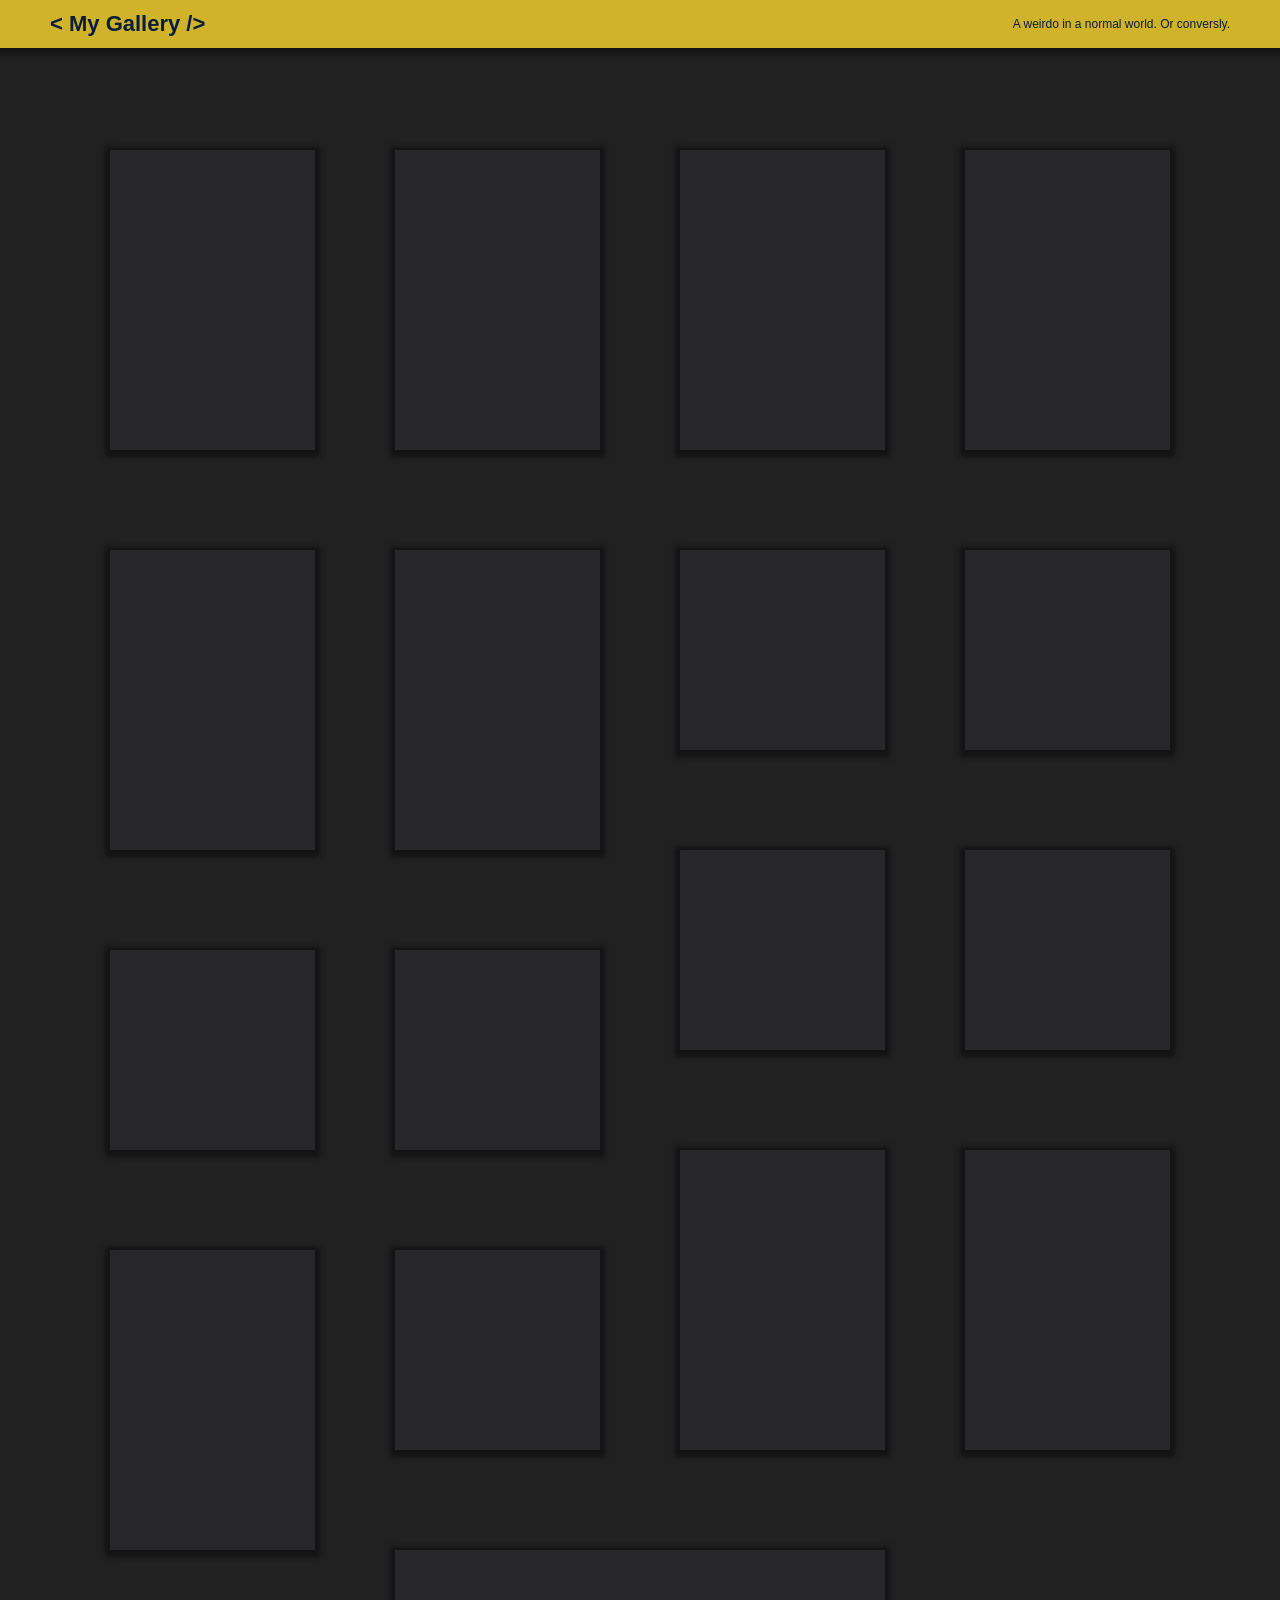
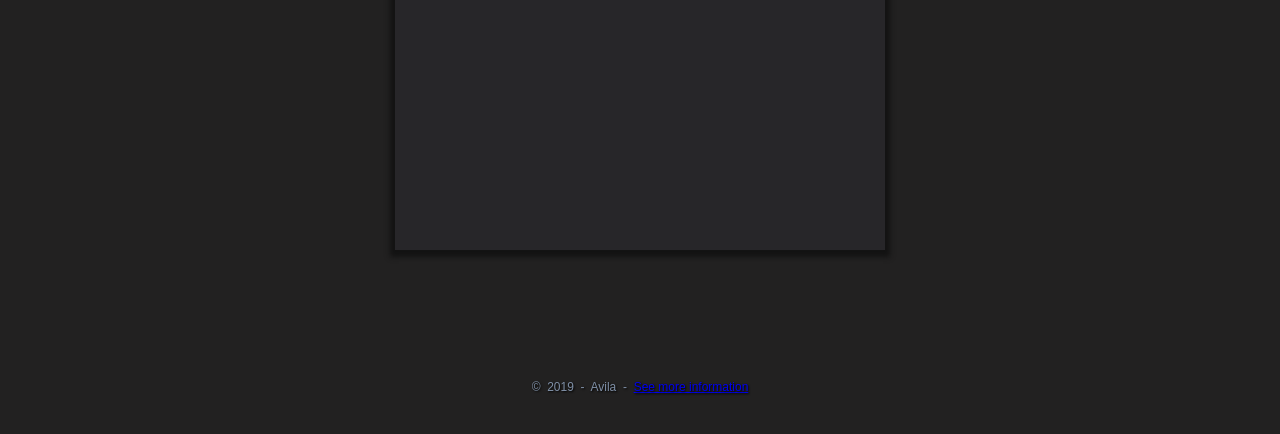
<file: index.html>
<!DOCTYPE html>
<html lang="en">
	<head>
		<meta charset="UTF-8" />
		<meta name="viewport" content="width=device-width, initial-scale=1.0" />
		<meta http-equiv="X-UA-Compatible" content="ie=edge" />
		<link rel="shortcut icon" href="A.ico" />

		<title>My Gallery</title>
		<link rel="stylesheet" href="style.css" />
	</head>
	<body>
		<div class="header">
			<p>< My Gallery /></p>
			<p>A weirdo in a normal world. Or conversly.</p>
		</div>
		<div class="container">
			<div class="card">
				<div class="img noel">
					<div class="desc">
						Everyone joins his family on Christmas Eve.
						<p>24/12/2015, Paris</p>
					</div>
				</div>
			</div>
			<div class="card">
				<div class="img drunk">
					<div class="desc">
						He's drunk.
						<p>19/02/2016, Paris</p>
					</div>
				</div>
			</div>
			<div class="card">
				<div class="img eat">
					<div class="desc">
						My favorite word.
						<p>26/10/2015, Milano</p>
					</div>
				</div>
			</div>
			<div class="card">
				<div class="img fashion">
					<div class="desc">
						I know nothing about fashion.
						<p>28/03/2016, Paris</p>
					</div>
				</div>
			</div>
			<div class="card">
				<div class="img avril">
					<div class="desc">
						Night of April 1st, time to face the truth.
						<p>01/04/2016, Paris</p>
					</div>
				</div>
			</div>
			<div class="card">
				<div class="img street">
					<div class="desc">
						I know nothing about street art.
						<p>28/06/2015, Vienna</p>
					</div>
				</div>
			</div>
			<div class="card square">
				<div class="img paris">
					<div class="desc">
						And I love this shit.
						<p>13/10/2016, Paris</p>
					</div>
				</div>
			</div>
			<div class="card square">
				<div class="img work">
					<div class="desc">
						Me at work.
						<p>21/02/2017, Île-de-France</p>
					</div>
				</div>
			</div>
			<div class="card square">
				<div class="img classe">
					<div class="desc">
						I know nothing about design.
						<p>12/08/2015, Dalian</p>
					</div>
				</div>
			</div>
			<div class="card square">
				<div class="img dogs">
					<div class="desc">
						Glare from a single dog.

						<p>08/08/2017, Bern</p>
					</div>
				</div>
			</div>
			<div class="card square">
				<div class="img singledog">
					<div class="desc">
						Beautiful coincidence.
						<p>15/03/2018, Munich</p>
					</div>
				</div>
			</div>
			<div class="card square">
				<div class="img hb">
					<div class="desc">
						Happy birthday.
						<p>18/04/2017, Paris</p>
					</div>
				</div>
			</div>
			<div class="card ">
				<div class="img ps">
					<div class="desc">
						Reality vs Photoshop.
						<p>22/11/2014, Paris</p>
					</div>
				</div>
			</div>
			<div class="card ">
				<div class="img flower">
					<div class="desc">
						The right way to take photos with tulips.
						<p>24/04/2016, Lisse</p>
					</div>
				</div>
			</div>
			<div class="card ">
				<div class="img lbc">
					<div class="desc">
						When a poor bought a second-hand microwave oven on leboncoin.
						<p>14/09/2014, Paris</p>
					</div>
				</div>
			</div>
			<div class="card square">
				<div class="img noodle">
					<div class="desc">
						When a poor is going to travel to Switzerland.
						<p>04/08/2017, Paris</p>
					</div>
				</div>
			</div>
			<div class="card ">
				<div class="img avila">
					<div class="desc">
						A Chinese new year's gift from your best friend: your name spelled with pistaches.
						<p>28/01/2017, Paris</p>
					</div>
				</div>
			</div>
		</div>
		<div class="footer">
			&copy; &nbsp;2019&nbsp;&nbsp;-&nbsp;&nbsp;Avila &nbsp;-&nbsp;
			<a href="https://github.com/AvilaAi/MyGallery">See more information</a>
		</div>
	</body>
</html>
</file>
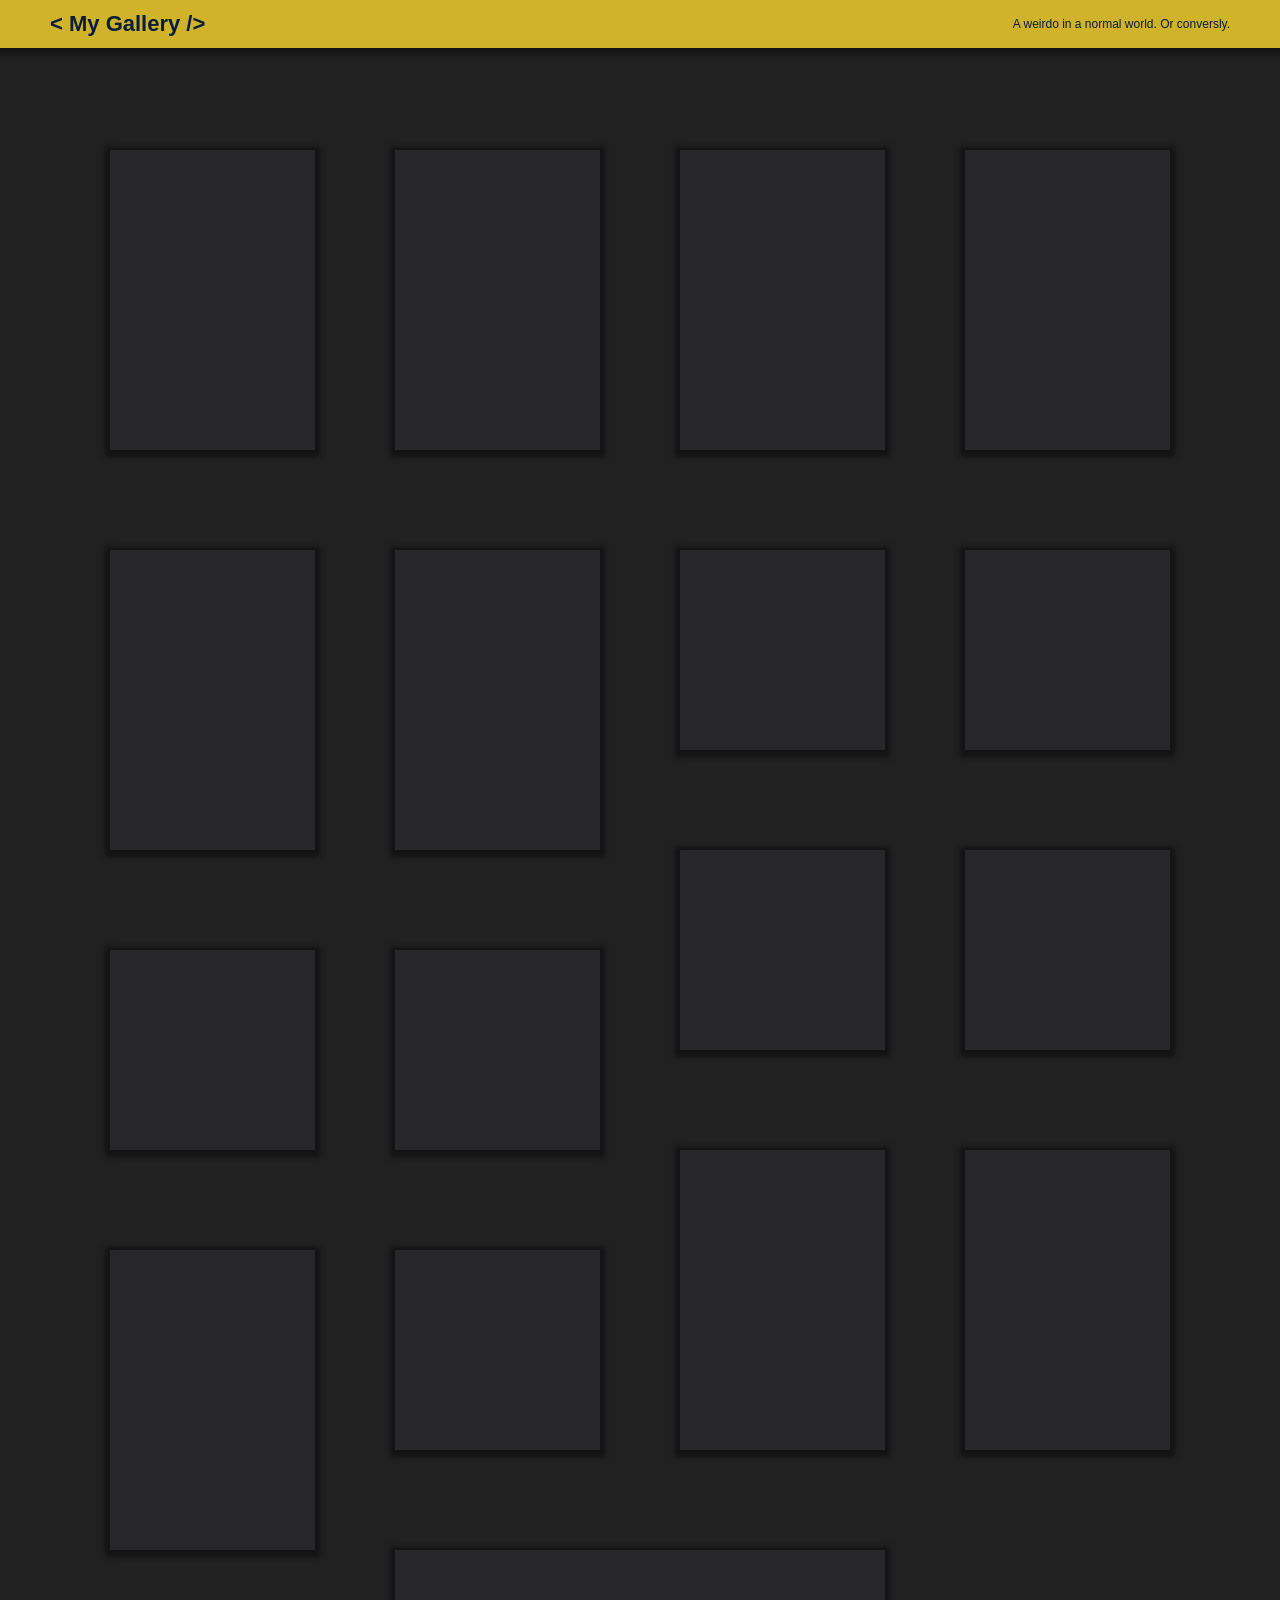
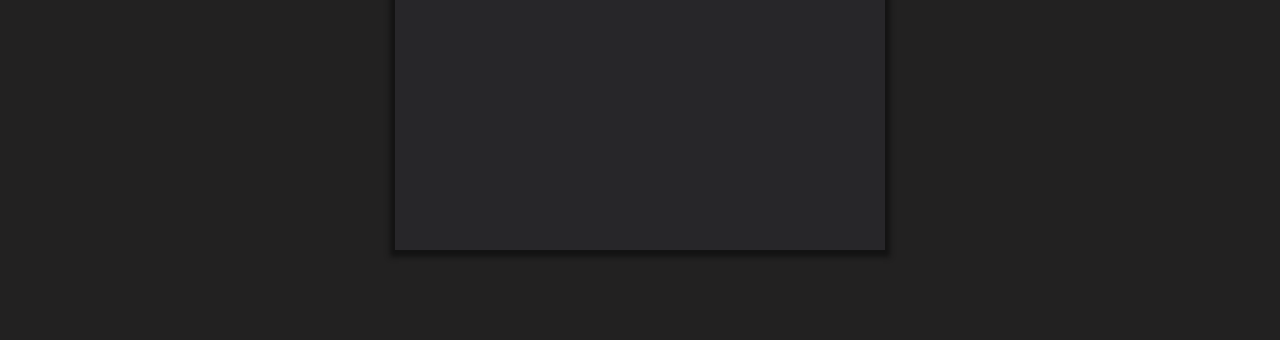
<file: home.html>
<!DOCTYPE html>
<html lang="en">
	<head>
		<meta charset="UTF-8" />
		<meta name="viewport" content="width=device-width, initial-scale=1.0" />
		<meta http-equiv="X-UA-Compatible" content="ie=edge" />
		<title>My Gallery</title>
		<link rel="stylesheet" href="style.css" />
	</head>
	<body>
		<div class="header">
			<p>< My Gallery /></p>
			<p>A weirdo in a normal world. Or conversly.</p>
		</div>
		<div class="container">
			<div class="card">
				<div class="img noel">
					<div class="desc">
						Everyone joins their family on Christmas Eve
						<p>24/12/2015, Paris</p>
					</div>
				</div>
			</div>
			<div class="card">
				<div class="img drunk">
					<div class="desc">
						He's drunk.
						<p>19/02/2016, Paris</p>
					</div>
				</div>
			</div>
			<div class="card">
				<div class="img eat">
					<div class="desc">
						My favorite word.
						<p>26/10/2015, Milano</p>
					</div>
				</div>
			</div>
			<div class="card">
				<div class="img fashion">
					<div class="desc">
						I know nothing about fashion.
						<p>28/03/2016, Paris</p>
					</div>
				</div>
			</div>
			<div class="card">
				<div class="img avril">
					<div class="desc">
						Night of April 1st, time to face the truth.
						<p>01/04/2016, Paris</p>
					</div>
				</div>
			</div>
			<div class="card">
				<div class="img street">
					<div class="desc">
						I know nothing about street art.
						<p>28/06/2015, Vienna</p>
					</div>
				</div>
			</div>
			<div class="card square">
				<div class="img paris">
					<div class="desc">
						And I love this shit.
						<p>13/10/2016, Paris</p>
					</div>
				</div>
			</div>
			<div class="card square">
				<div class="img work">
					<div class="desc">
						Me at work.
						<p>21/02/2017, Île-de-France</p>
					</div>
				</div>
			</div>
			<div class="card square">
				<div class="img classe">
					<div class="desc">
						I know nothing about design.
						<p>12/08/2015, Dalian</p>
					</div>
				</div>
			</div>
			<div class="card square">
				<div class="img dogs">
					<div class="desc">
						Glare from a single dog.

						<p>08/08/2017, Bern</p>
					</div>
				</div>
			</div>
			<div class="card square">
				<div class="img singledog">
					<div class="desc">
						Wonderful coincidence.
						<p>15/03/2018, Munich</p>
					</div>
				</div>
			</div>
			<div class="card square">
				<div class="img hb">
					<div class="desc">
						Happy birthday.
						<p>18/04/2017, Paris</p>
					</div>
				</div>
			</div>
			<div class="card ">
				<div class="img ps">
					<div class="desc">
						Reality vs Photoshop.
						<p>22/11/2014, Paris</p>
					</div>
				</div>
			</div>
			<div class="card ">
				<div class="img flower">
					<div class="desc">
						The right way to take photos with tulips.
						<p>24/04/2016, Lisse</p>
					</div>
				</div>
			</div>
			<div class="card ">
				<div class="img lbc">
					<div class="desc">
						When a poor bought a second-hand microwave oven on leboncoin.
						<p>14/09/2014, Paris</p>
					</div>
				</div>
			</div>
			<div class="card square">
				<div class="img noodle">
					<div class="desc">
						When a poor is going to travel to Switzerland.
						<p>04/08/2017, Paris</p>
					</div>
				</div>
			</div>
			<div class="card ">
				<div class="img avila">
					<div class="desc">
						A Chinese new year's gift from your best friend: your name spelled with pistaches.
						<p>28/01/2017, Paris</p>
					</div>
				</div>
			</div>
		</div>
	</body>
</html>
</file>
<file: style.css>
body {
  margin: 0;
  width: 100vw;
  min-height: 100vh;
  background: #222121;
  color: #051f3c;
  font-family: Verdana, Geneva, Tahoma, sans-serif;
  cursor: default;
}

.header {
  height: 48px;
  background: #eecb2edc;
  width: 100%;
  color: #051f3c;
  display: -webkit-box;
  display: -ms-flexbox;
  display: flex;
  -webkit-box-align: center;
      -ms-flex-align: center;
          align-items: center;
  -webkit-box-pack: justify;
      -ms-flex-pack: justify;
          justify-content: space-between;
  -webkit-box-shadow: 0px 2px 5px 5px #111111b6;
          box-shadow: 0px 2px 5px 5px #111111b6;
  position: fixed;
  top: 0;
  z-index: 80;
}

.header :first-child {
  color: #051f3c;
  font-weight: 700;
  font-size: 22px;
  padding-left: 50px;
}

.header :last-child {
  padding-right: 50px;
  font-size: 12px;
  font-weight: 100;
}

.container {
  padding: 150px 110px 90px 110px;
  display: -ms-grid;
  display: grid;
  -ms-grid-rows: (1fr)[18];
      grid-template-rows: repeat(18, 1fr);
  -ms-grid-columns: (1fr)[4];
      grid-template-columns: repeat(4, 1fr);
  grid-column-gap: 80px;
  grid-row-gap: 100px;
  height: auto;
}

.card {
  position: relative;
  grid-row: span 4;
  grid-column: span 1;
  background: #272629;
  -webkit-box-shadow: 0px 2px 5px 5px #111111e1;
          box-shadow: 0px 2px 5px 5px #111111e1;
  -webkit-transition: -webkit-transform 0.5s;
  transition: -webkit-transform 0.5s;
  transition: transform 0.5s;
  transition: transform 0.5s, -webkit-transform 0.5s;
}

.card.square {
  grid-row: span 3;
}

.card:last-child {
  grid-column: span 2;
}

.card:hover {
  -webkit-transform: scale(1.3);
          transform: scale(1.3);
  -webkit-box-shadow: 2px 5px 15px 15px #111111d2;
          box-shadow: 2px 5px 15px 15px #111111d2;
}

.card:hover .desc {
  opacity: 1;
  -webkit-transition: opacity 0.3s;
  transition: opacity 0.3s;
}

.desc {
  background: rgba(255, 208, 0, 0.575);
  display: -webkit-box;
  display: -ms-flexbox;
  display: flex;
  -webkit-box-orient: vertical;
  -webkit-box-direction: normal;
      -ms-flex-direction: column;
          flex-direction: column;
  -webkit-box-align: end;
      -ms-flex-align: end;
          align-items: flex-end;
  position: absolute;
  bottom: 0px;
  width: -webkit-fill-available;
  width: -moz-available;
  width: fill;
  font-size: 10px;
  font-weight: 600;
  padding: 10px;
  padding-bottom: 0;
  opacity: 0;
}

.desc p {
  font-size: 10px;
  font-weight: 500;
}

.footer {
  width: -webkit-fill-available;
  width: -moz-available;
  width: fill;
  text-align: center;
  margin: 40px;
  font-weight: 200;
  font-size: 12px;
  color: #7f8fa6;
  text-shadow: 1px 1px 2px black;
}

.img {
  height: 100%;
  background-position: center;
  background-size: contain;
  background-repeat: no-repeat;
}

.img.noel {
  background-image: url(https://res.cloudinary.com/dg0flooxn/image/upload/v1577068619/mygallery/noel.jpg);
}

.img.drunk {
  background-image: url(https://res.cloudinary.com/dg0flooxn/image/upload/v1577068755/mygallery/drunk.jpg);
}

.img.eat {
  background-image: url(https://res.cloudinary.com/dg0flooxn/image/upload/v1577069309/mygallery/eat.jpg);
}

.img.fashion {
  background-image: url(https://res.cloudinary.com/dg0flooxn/image/upload/v1577068629/mygallery/fashon.jpg);
}

.img.avril {
  background-image: url(https://res.cloudinary.com/dg0flooxn/image/upload/v1577102107/mygallery/t0eakj77gw3yodr4foi0.jpg);
}

.img.street {
  background-image: url(https://res.cloudinary.com/dg0flooxn/image/upload/v1577069077/mygallery/streetart.jpg);
}

.img.paris {
  background-image: url(https://res.cloudinary.com/dg0flooxn/image/upload/v1577068687/mygallery/paris.jpg);
}

.img.work {
  background-image: url(https://res.cloudinary.com/dg0flooxn/image/upload/v1577068699/mygallery/ours.jpg);
}

.img.classe {
  background-image: url(https://res.cloudinary.com/dg0flooxn/image/upload/v1577069064/mygallery/design.jpg);
}

.img.dogs {
  background-image: url(https://res.cloudinary.com/dg0flooxn/image/upload/v1577068589/mygallery/singledog.jpg);
}

.img.singledog {
  background-image: url(https://res.cloudinary.com/dg0flooxn/image/upload/v1577069162/mygallery/dogs.jpg);
}

.img.avila {
  background-image: url(https://res.cloudinary.com/dg0flooxn/image/upload/v1577068546/mygallery/avila.jpg);
}

.img.hb {
  background-image: url(https://res.cloudinary.com/dg0flooxn/image/upload/v1577068943/mygallery/hb.jpg);
}

.img.ps {
  background-image: url(https://res.cloudinary.com/dg0flooxn/image/upload/v1577069044/mygallery/photoshop.jpg);
}

.img.flower {
  background-image: url(https://res.cloudinary.com/dg0flooxn/image/upload/v1577068641/mygallery/flower.jpg);
}

.img.lbc {
  background-image: url(https://res.cloudinary.com/dg0flooxn/image/upload/v1577068583/mygallery/boncoin.jpg);
}

.img.noodle {
  background-image: url(https://res.cloudinary.com/dg0flooxn/image/upload/v1577068717/mygallery/noodle.jpg);
}
/*# sourceMappingURL=style.css.map */
</file>
